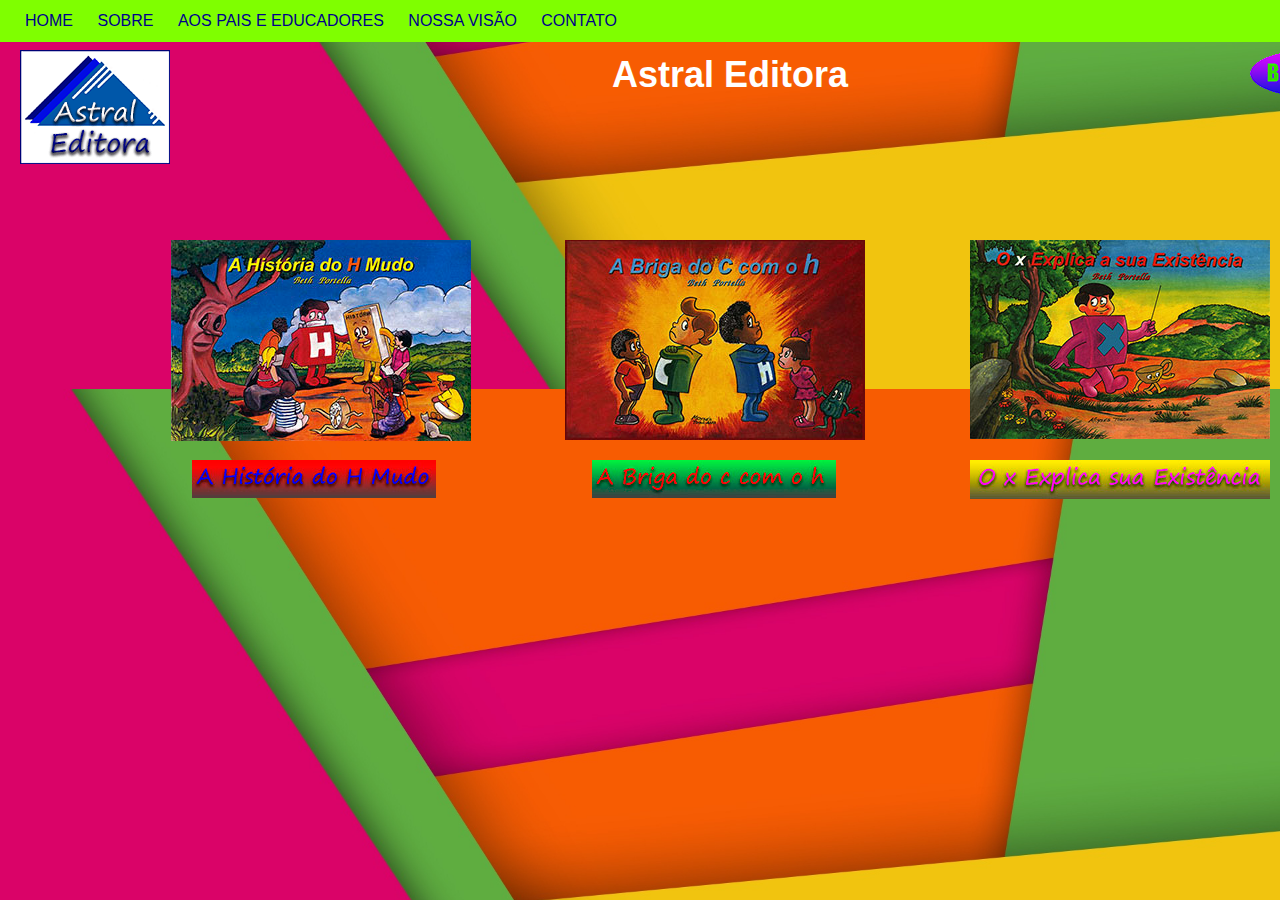
<file: index.html>
<!doctype html>

	<html lang="pt-br">
<head>
	<meta charset="utf-8">
	<meta nome="viewport" content="widht-device-widht, initial.scale-1.0">
	
   <link href="css/estilo_index.css" rel="stylesheet" type="text/css">
	
  <title>Astral Editora</title>
	
</head>

	<body>
	<div id="menu">
		
			<ul>
				<li><a href="index.html">HOME</a></li>
				<li><a href="sobre.html">SOBRE</a></li>
				<li><a href="aos_pais.html">AOS PAIS E EDUCADORES</a></li>
				<li><a href="nossa_visao.html">NOSSA VISÃO</a></li>
				<li><a href="formulario.html" target="_blank">CONTATO</a></li>
			
			
			</ul>
		
		</div>
		
		
		
	    <div id="logos">
		
			<img src="img/logo_astral_azul_peq.gif" alt="logos">
			
		</div>
		
				
		
		<div id="hmudo">
		
			<img src="img/H.jpg" alt="hmudo">
		
		</div>
		
		<div id="ch">
		
		    <img src="img/ch.jpg" alt="ch">
		
		
		</div>
		
		<div id="x">
		
		<img src="img/X.jpg" alt="x">
		
		
		</div>
		
		
<h1>Astral Editora</h1>
		
		<a href="h_mudo.html" target="_self">
		    <img src="img/botao_hmudo.jpg" alt="A História do H Mudo" id="imgbotaoh"></a>
		
		<a href="briga_ch.html" target="_self">
		    <img src="img/botao_briga_ch.jpg" alt="A Briga do c com o h" id="imgbotaoch"></a>
		
		<a href="o_x_explica.html" target="_self"><img src="img/botao_xexplica.jpg" alt="O x Explica sua Existência" id="imgbotaox"></a>
		
		<a href="https://astraleditora.blogspot.com/2021/07/inicio-e-sempre-dificil-o-caminho-e.html" target="_blank">
			<img src="img/blog.gif" alt="Blog" id="imgbotaoblog"></a>
		
    </body>
	
</html>
</file>
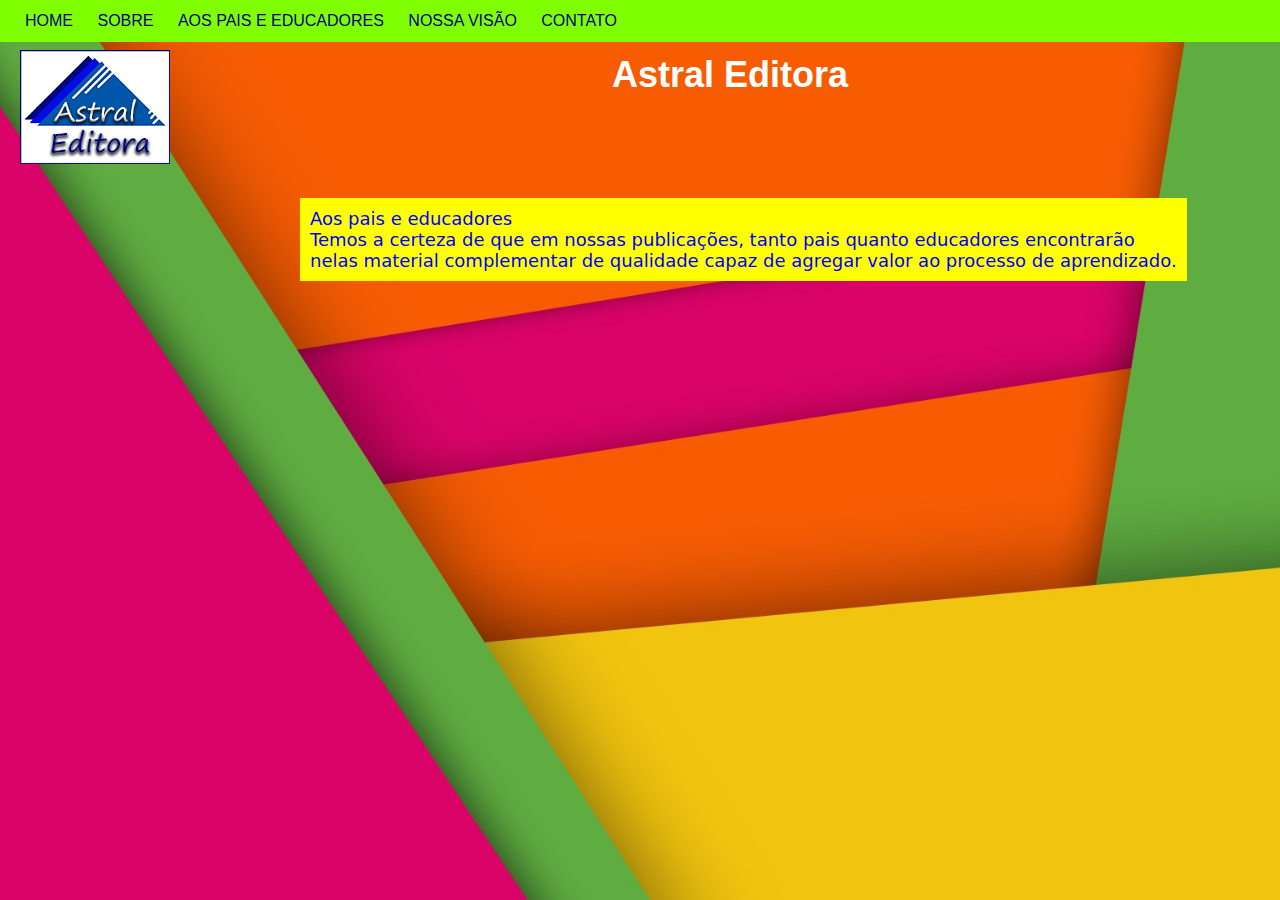
<file: aos_pais.html>
<doctype html>

	<html lang="pt-br">
<head>
	<meta charset="utf-8">
	<meta nome="viewport" content="widht-device-widht, initial.scale-1.0">
	
   <link href="css/estilo_index.css" rel="stylesheet" type="text/css">
	
  <title>Astral Editora</title>
	
</head>

	<body>
	<div id="menu">
		
			<ul>
				<li><a href="index.html">HOME</a></li>
				<li><a href="sobre.html">SOBRE</a></li>
				<li><a href="aos_pais.html">AOS PAIS E EDUCADORES</a></li>
				<li><a href="nossa_visao.html">NOSSA VISÃO</a></li>
				<li><a href="formulario.html" target="_blank">CONTATO</a></li>
			
			
			</ul>
		
		</div>
		
		
		
	    <div id="logos">
		
			<img src="img/logo_astral_azul_peq.gif" alt="logos">
			
		</div>
		

	<p>Aos pais e educadores<br>Temos a certeza de que em nossas publicações, tanto pais quanto educadores encontrarão<br> nelas material complementar de qualidade capaz de agregar valor ao processo de aprendizado.</p>
	
	
<h1>Astral Editora</h1>
	
	<style type="text/css" title="mystyles" media="all">
		p {
			
			position: absolute;
			top: 180px;
			left:300px;
			font-size: 18px;
			font-family: "Lucida Grande", "Lucida Sans Unicode", "Lucida Sans", "DejaVu Sans", Verdana, "sans-serif";			color:blue;
			background-color: yellow;
			padding: 10px;
		}
		
		
		
	</style>	
	
	
	
		
		
			
</body>
</html>
</file>
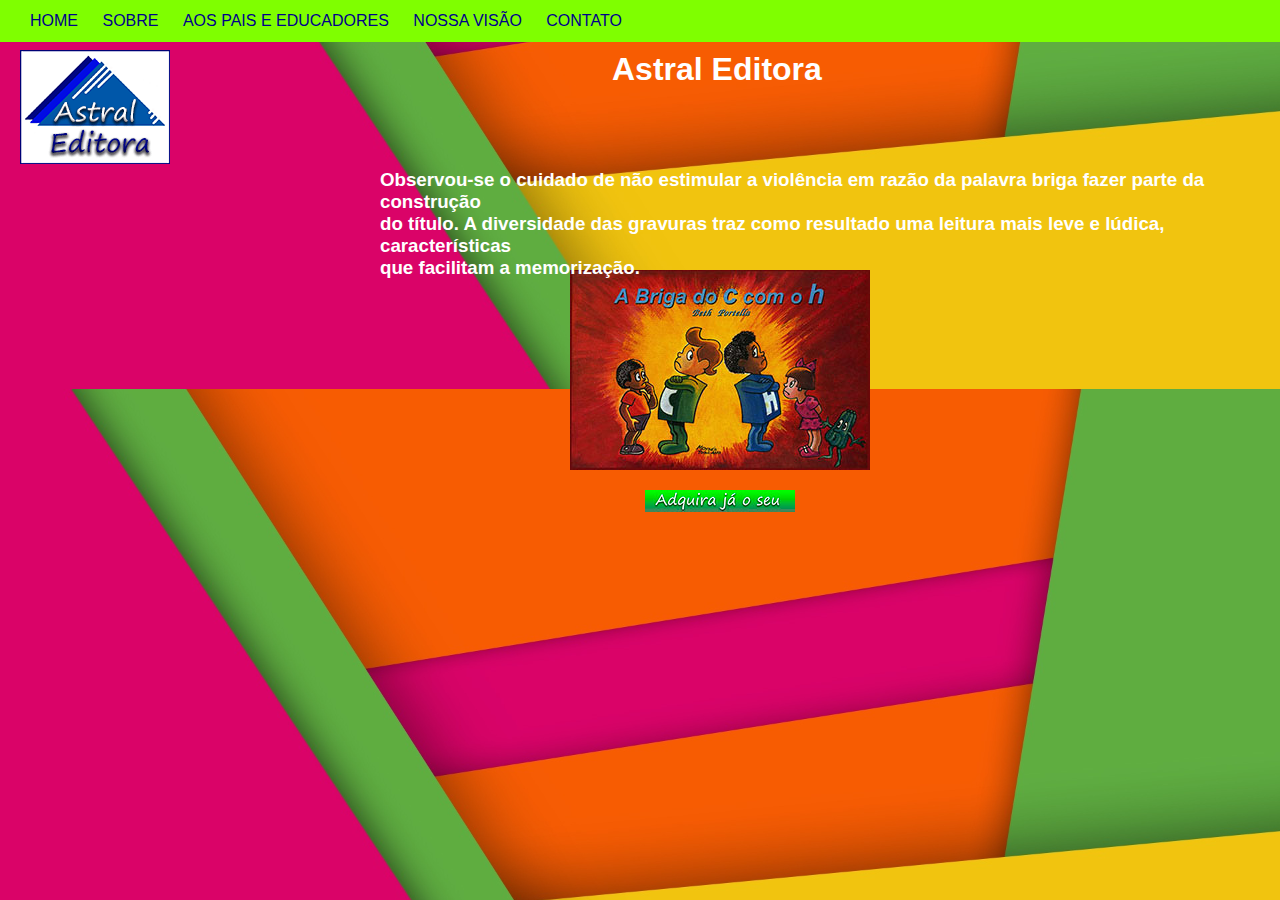
<file: briga_ch.html>
<!doctype html>

	<html lang="pt-br">
<head>
	<meta charset="utf-8">
	<meta nome="viewport" content="widht-device-widht, initial.scale-1.0">
	
   <link href="css/estilo_livro_CH.css" rel="stylesheet" type="text/css">
	
  <title>A Briga do c com o h</title>
	
</head>

	<body>
	<div id="menu">
		
			<ul>
				<li><a href="index.html">HOME</a></li>
				<li><a href="sobre.html">SOBRE</a></li>
				<li><a href="aos_pais.html">AOS PAIS E EDUCADORES</a></li>
				<li><a href="nossa_visao.html">NOSSA VISÃO</a></li>
				<li><a href="formulario.html" target="_blank">CONTATO</a></li>
			
			
			</ul>
		
		</div>
		
		
		
	    <div id="logos">
		
			<img src="img/logo_astral_azul_peq.gif" alt="logos">
			
		</div>
	
	<img src="img/ch.jpg" alt="ch" id="ch">
	
	
	    
	
<h1>Astral Editora</h1>
	
	<h3>Observou-se o cuidado de não estimular a violência em razão da palavra briga fazer parte da construção<br> do título. A diversidade das gravuras traz como resultado uma leitura mais leve e lúdica, características<br> que facilitam a memorização.
</h3>
	
<a href="https://go.hotmart.com/B56038723F" target="_blank"><img src="img/botao.jpg" alt="botao adquira o seu" id="imgbotao"></a>
</body>
	
</html>
</file>
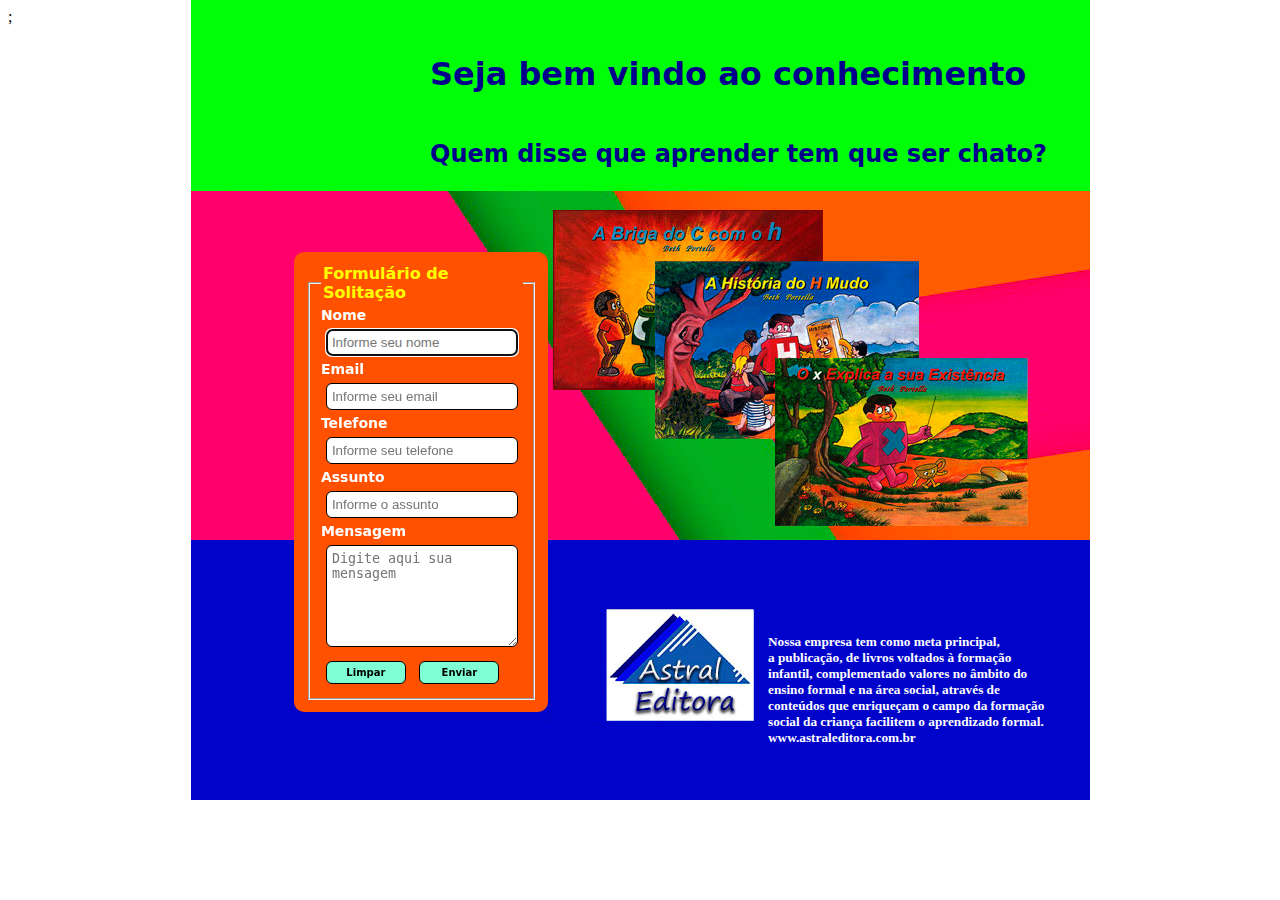
<file: formulario.html>
<!doctype html>


<html lang="pt-br">
<head>
	<meta charset="utf-8">
		
  <title>formulario</title>
	<link rel="stylesheet" href="css/estilo.css">;
	
</head>
	
	<body>	 
		<h1>Seja bem vindo ao conhecimento</h1><br/>
		
		<h2>Quem disse que aprender tem que ser chato?</h2><br/>
		
		<h5>Nossa empresa tem como meta principal,<br> 
		a publicação, de livros voltados à formação<br>
		infantil, complementado valores no âmbito do<br>
		ensino formal e na área social, através de<br>
		conteúdos que enriqueçam o campo da formação<br>
		social da criança facilitem o aprendizado formal.<br>
		www.astraleditora.com.br</h5>
	
		
	<form action="envio.php" method="post">
	
		<fieldset>
			<legend id="leg"><strong>Formulário de Solitação</strong></legend>
		
	
	    <label for="nome">Nome</label>
	      <input type="text" name="nome" id="nome" placeholder="Informe seu nome" required autofocus autocomplete="off"><br/>
			
		<label for="email">Email</label>
	      <input type="email" name="email" id="email" placeholder="Informe seu email" required autocomplete="off"><br>
			
		<label for="telefone">Telefone</label>
	      <input type="tel" name="telefone" id="telefone" placeholder="Informe seu telefone" autocomplete="off"><br/>
			
		<label for="assunto">Assunto</label>
	      <input type="text" name="assunto" id="assunto" placeholder="Informe o assunto" required autocomplete="off"><br/>
			
		<label for="mensagem">Mensagem</label><br>
	      <textarea name="msg" id="mensagem" placeholder="Digite aqui sua mensagem" required></textarea> 
		
		<br>
	
	    <input type="reset" value="Limpar" id="limpar">
		
		<input type="submit" value="Enviar" id="enviar">
		
	  </fieldset>
		
	</form>
</body>
</html>
</file>
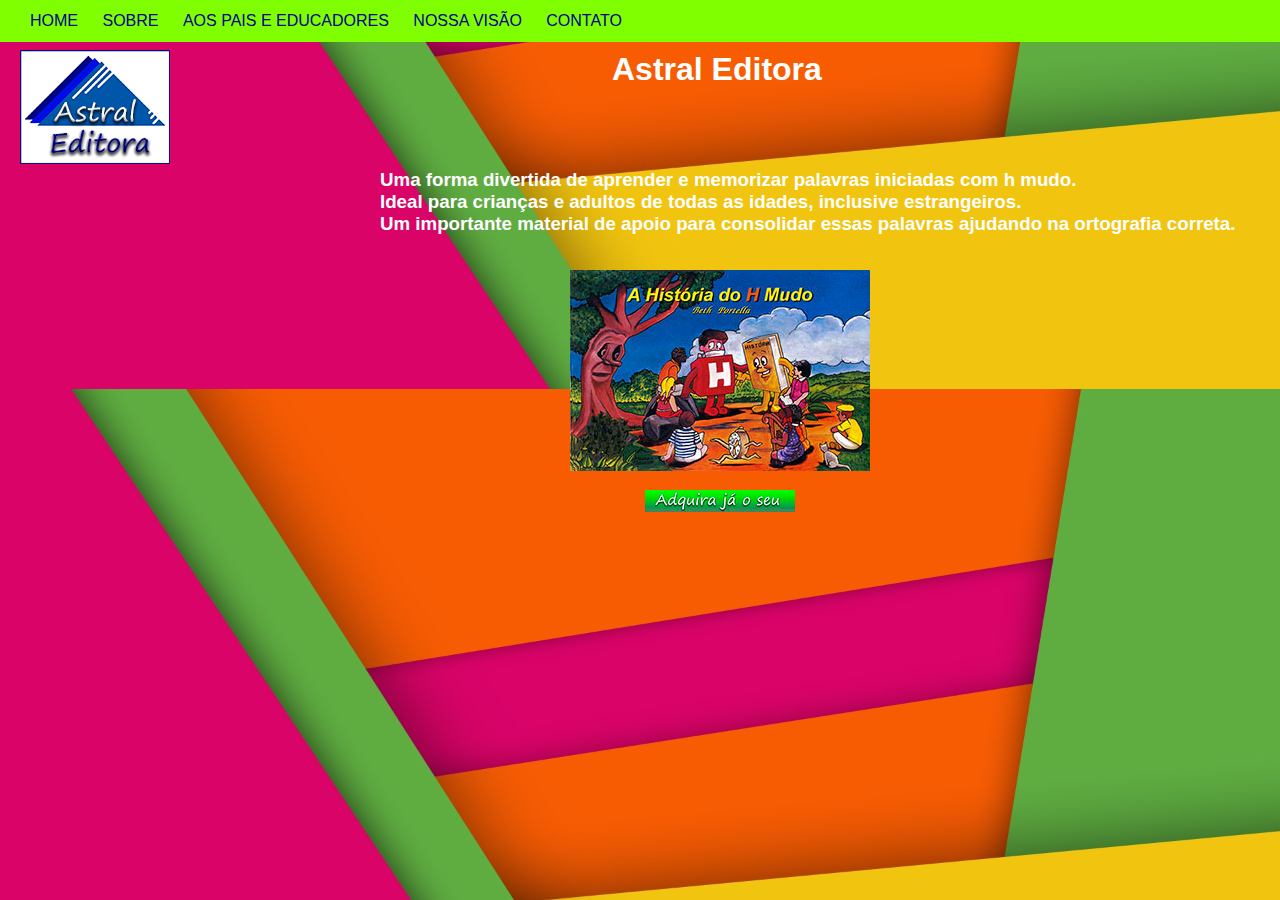
<file: h_mudo.html>
<!doctype html>

	<html lang="pt-br">
<head>
	<meta charset="utf-8">
	
   <link href="css/estilo_livro_H.css" rel="stylesheet" type="text/css">
   <meta nome="viewport" content="widht-device-widht, initial.scale-1.0">
	
  <title>H_Mudo</title>
	
</head>

	<body>
	<div id="menu">
		
			<ul>
				<li><a href="index.html">HOME</a></li>
				<li><a href="sobre.html">SOBRE</a></li>
				<li><a href="aos_pais.html">AOS PAIS E EDUCADORES</a></li>
				<li><a href="nossa_visao.html">NOSSA VISÃO</a></li>
				<li><a href="formulario.html" target="_blank">CONTATO</a></li>
			
			
			</ul>
		
		</div>
		
		
		
	    <div id="logos">
		
			<img src="img/logo_astral_azul_peq.gif" alt="logo">
			
		</div>
	
	<div id="img_hmudo">
		
		<img src="img/H.jpg" alt="h_mudo">
		
		</div>
	

<h1>Astral Editora</h1>
	
	<h3>Uma forma divertida de aprender e memorizar palavras iniciadas com h mudo.<br> Ideal para crianças e adultos de todas as idades, inclusive estrangeiros.<br> Um importante material de apoio para consolidar essas palavras ajudando na ortografia correta.
</h3>
	
<a href="https://go.hotmart.com/X55361625E" target="_blank"><img src="img/botao.jpg" alt="botao adquira o seu" id="imgbotao2"></a>
</body>
	
</html>
</file>
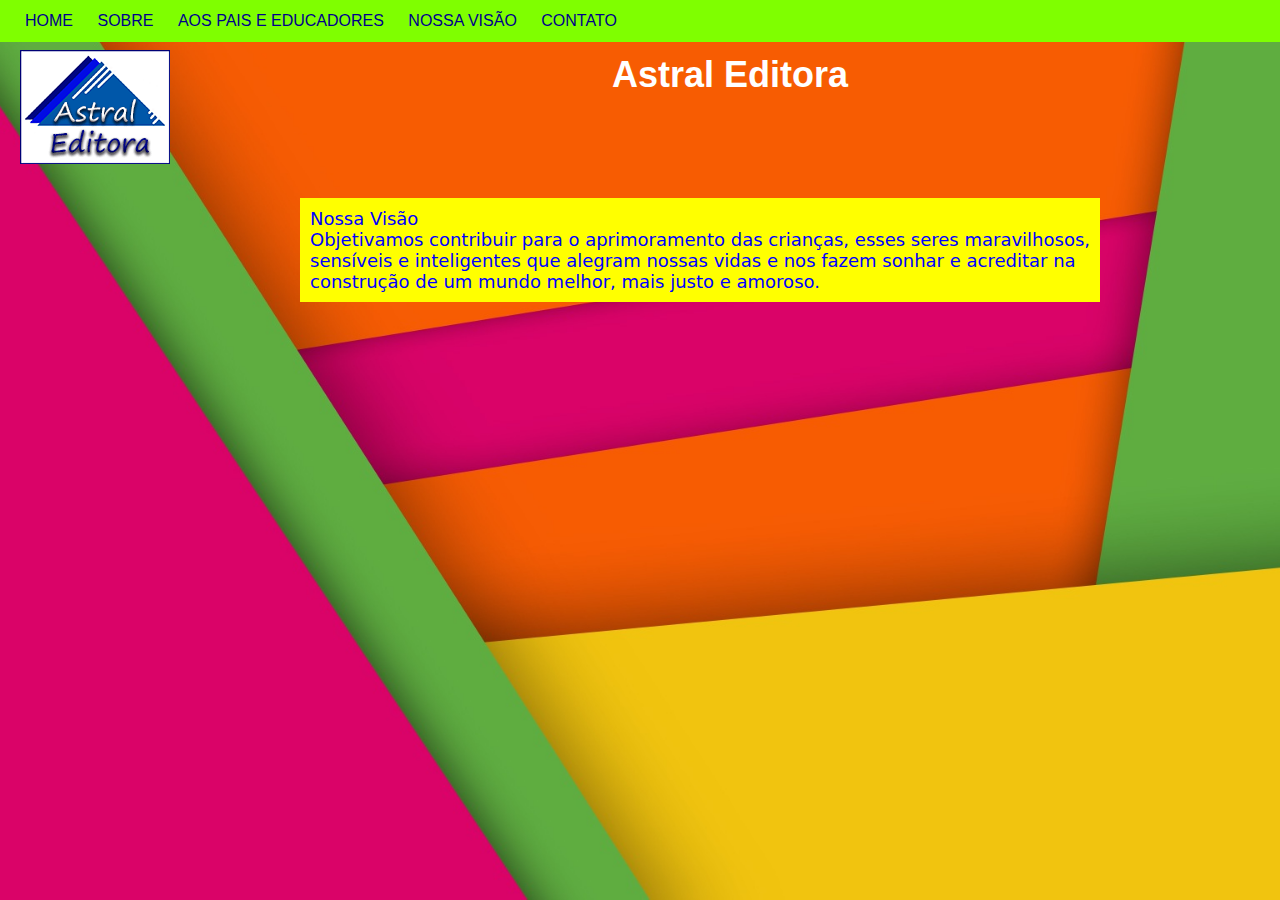
<file: nossa_visao.html>
<doctype html>

	<html lang="pt-br">
<head>
	<meta charset="utf-8">
	<meta nome="viewport" content="widht-device-widht, initial.scale-1.0">
	
   <link href="css/estilo_index.css" rel="stylesheet" type="text/css">
	
  <title>Astral Editora</title>
	
</head>

	<body>
	<div id="menu">
		
			<ul>
				<li><a href="index.html">HOME</a></li>
				<li><a href="sobre.html">SOBRE</a></li>
				<li><a href="aos_pais.html">AOS PAIS E EDUCADORES</a></li>
				<li><a href="nossa_visao.html">NOSSA VISÃO</a></li>
				<li><a href="formulario.html" target="_blank">CONTATO</a></li>
			
			
			</ul>
		
		</div>
		
		
		
	    <div id="logos">
		
			<img src="img/logo_astral_azul_peq.gif" alt="logos">
			
		</div>
		
	<p>Nossa Visão<br>Objetivamos contribuir para o aprimoramento das crianças, esses seres maravilhosos,<br> sensíveis e inteligentes que alegram nossas vidas e nos fazem sonhar e acreditar na<br> construção de um mundo melhor, mais justo e amoroso.</p>
	
	
<h1>Astral Editora</h1>
	
	<style type="text/css" title="mystyles" media="all">
		p {
			
			position: absolute;
			top: 180px;
			left:300px;
			font-size: 18px;
			font-family: "Lucida Grande", "Lucida Sans Unicode", "Lucida Sans", "DejaVu Sans", Verdana, "sans-serif";			color:blue;
			background-color: yellow;
			padding: 10px;
		}

		
	</style>	
	

			
		</body>
</html>
</file>
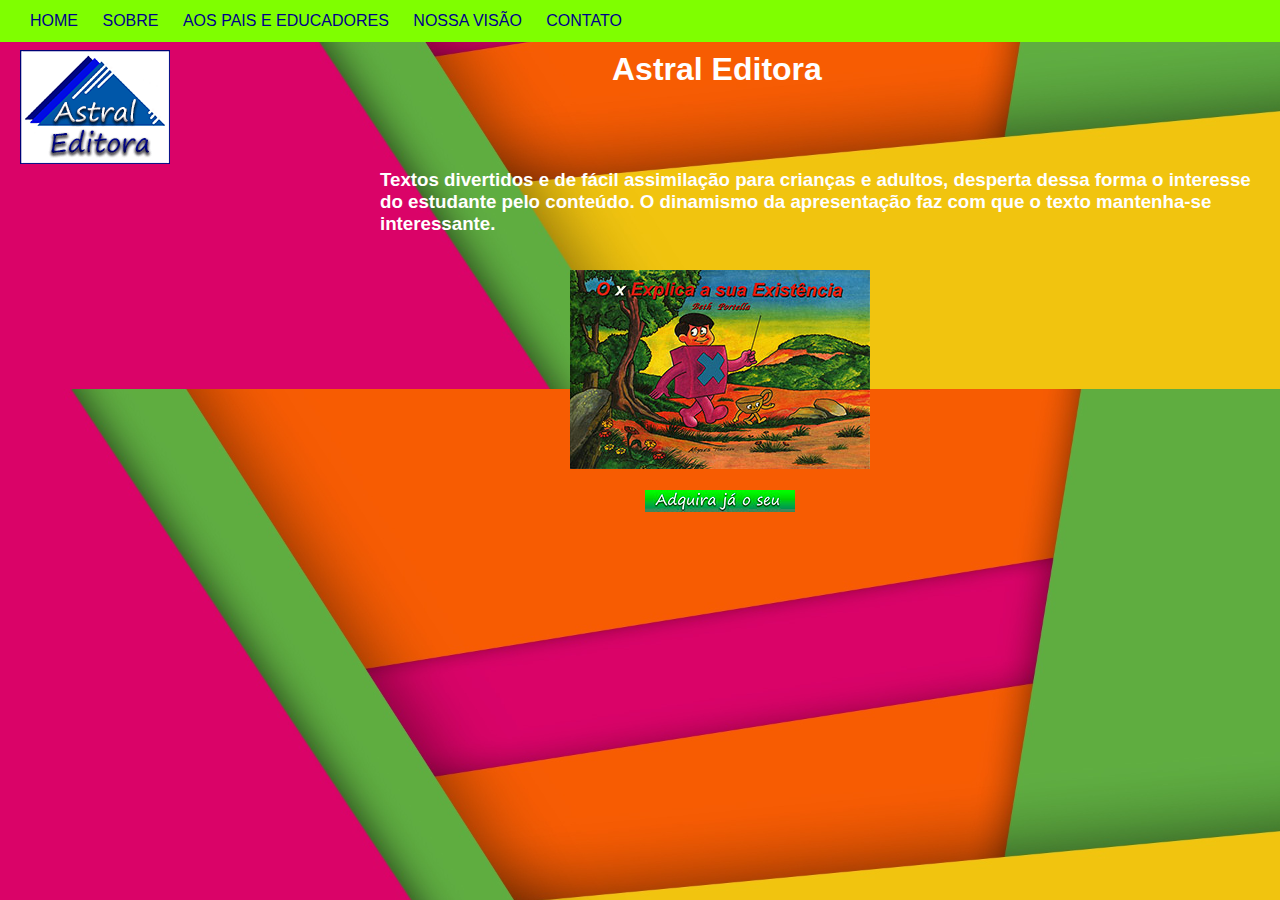
<file: o_x_explica.html>
<!doctype html>

	<html lang="pt-br">
<head>
	<meta charset="utf-8">
	
   <link href="css/estilo_livro_X.css" rel="stylesheet" type="text/css">
   <meta nome="viewport" content="widht-device-widht, initial.scale-1.0">
	
	<title>O x Explica sua Existência</title>
	
</head>

	<body>
	<div id="menu">
		
			<ul>
				<li><a href="index.html">HOME</a></li>
				<li><a href="sobre.html">SOBRE</a></li>
				<li><a href="aos_pais.html">AOS PAIS E EDUCADORES</a></li>
				<li><a href="nossa_visao.html">NOSSA VISÃO</a></li>
				<li><a href="formulario.html" target="_blank">CONTATO</a></li>
			
			
			</ul>
		
		</div>
		
		
		
	    <div id="logos">
		
			<img src="img/logo_astral_azul_peq.gif" alt="logos">
			
		</div>
		
		<div id="img_x">
			
			<img src="img/X.jpg" alt="img_x">
		
		
		
		</div>
	
	
	<h1>Astral Editora</h1>
	
	<h3>Textos divertidos e de fácil assimilação para crianças e adultos, desperta dessa forma o interesse<br> do estudante pelo conteúdo. O dinamismo da apresentação faz com que o texto mantenha-se<br> interessante.
</h3>
	
<a href="https://go.hotmart.com/U56037528Q" target="_blank"><img src="img/botao.jpg" alt="botao adquira o seu" id="imgbotao3"></a>


		</body>
	
</html>
</file>
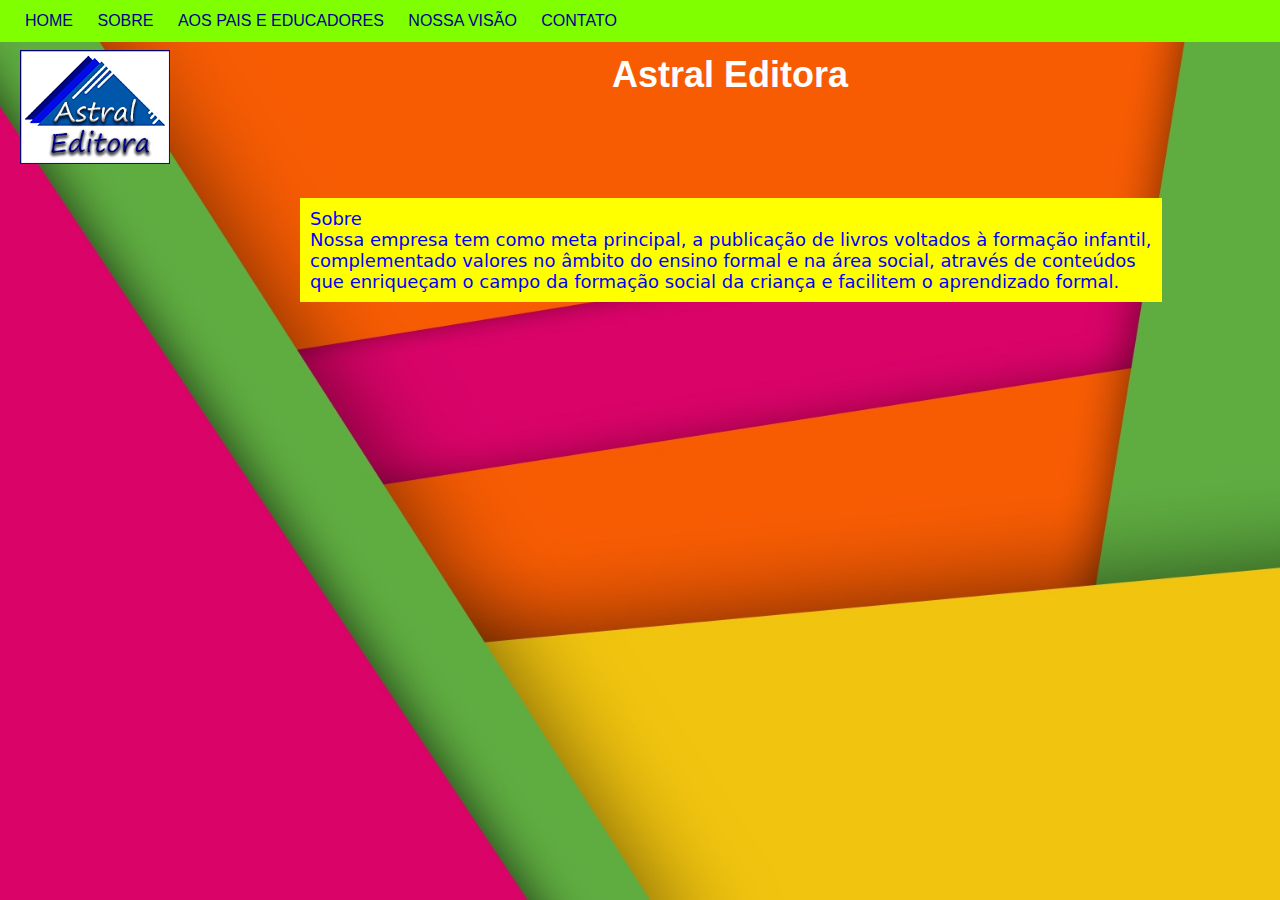
<file: sobre.html>
<doctype html>

	<html lang="pt-br">
<head>
	<meta charset="utf-8">
	
    <link href="css/estilo_index.css" rel="stylesheet" type="text/css">
	
  <title>Astral Editora</title>
	
</head>

	<body>
	<div id="menu">
		
			<ul>
				<li><a href="index.html">HOME</a></li>
				<li><a href="sobre.html">SOBRE</a></li>
				<li><a href="aos_pais.html">AOS PAIS E EDUCADORES</a></li>
				<li><a href="nossa_visao.html">NOSSA VISÃO</a></li>
				<li><a href="formulario.html" target="_blank">CONTATO</a></li>
			
			
			</ul>
		
		</div>
		
		
		
	    <div id="logos">
		
			<img src="img/logo_astral_azul_peq.gif" alt="logos">
			
		</div>
		
		
		<div id="bloog">
		
	
		</div>
		
		<p>Sobre<br>Nossa empresa tem como meta principal, a publicação de livros voltados à formação infantil,<br>
      complementado valores no âmbito do ensino formal e na área social, através de conteúdos<br> que enriqueçam o campo da formação social da criança e facilitem o aprendizado formal.</p>
	
	
<h1>Astral Editora</h1>
	
	<style type="text/css" title="mystyles" media="all">
		p {
			
			position: absolute;
			top: 180px;
			left:300px;
			font-size: 18px;
			font-family: "Lucida Grande", "Lucida Sans Unicode", "Lucida Sans", "DejaVu Sans", Verdana, "sans-serif";			color:blue;
			background-color: yellow;
			padding: 10px;
		}
		
		
		
	</style>	
		
		</body>

	
	
	
		
		
			

</html>
</file>
<file: css/estilo_index.css>
@charset "utf-8";
/* CSS Document */

body {
    
	background-image: url("../background-2389033.jpg");
	background-size: cover;
	background-position: center;
	box-sizing: border-box;
	font-family: sans-serif;
	margin: 0;
	
	
	
	
	
}

#menu ul {
	
	margin-top: auto;
	background-color:chartreuse;
	list-style: none;
	padding: 12px 15px;

	
}

#menu ul li {
	
	display: inline;
	
	
	
}

#menu ul li a {
	padding: 5px 10px;
	display: inline block;
	color:darkblue;
	text-decoration: none;
	
	
	
}

#menu ul li a:hover {
	color:#ff3300;
	
}


#logos img {
	position: absolute;
	top: 50px;
	left: 20px;
}


#x {
	position: absolute;
	top: 240px;
	left: 970px;
}


#ch {
	position: absolute;
	top: 240px;
	left: 565px;
}


#hmudo {
	position: absolute;
	top:240px;
	left: 171px;
}





h5 {
	text-align:center;
	color:white;
}

h1 {
	
	color:white;
	position: absolute;
	top: 30px;
	left: 612px;
	font-size: 36px;
	
}

#imgbotaoh {
	position: absolute;
	top: 460px;
	left: 192px;

}

#imgbotaoch {
	position: absolute;
	top: 460px;
	left: 592px;
}

#imgbotaox {
	position: absolute;
	top: 460px;
	left: 970px;
}

#imgbotaoblog {
	position: absolute;
	top: 50px;
	left: 1250px;
}
</file>
<file: css/estilo_livro_CH.css>
@charset "utf-8";
/* CSS Document */

body {
    
	background-image: url("../background-2389033.jpg");
	background-size: cover;
	background-position: center;
	box-sizing: border-box;
	font-family: sans-serif;
	margin: 0;
}


#menu ul {
	margin-top: auto;
	background-color:chartreuse;
	list-style: none;
	padding: 12px 20px;
	
}

#menu ul li {
	display: inline;
	
}

#menu ul li a {
	padding: 5px 10px;
	display: inline block;
	color:darkblue;
	text-decoration: none;
	
}

#menu ul li a:hover {
	color:#ff3300;
	
}

#logos img {
	position: absolute;
	top: 50px;
	left: 20px;
}


#ch {
	
	
	position: absolute;
	top: 270px;
	left: 570px;
	
}




h5 {
	text-align:center;
	color:white;
}

h1 {
	
	color:white;
	position: absolute;
	top: 30px;
	left: 612px;
	
}

#imgbotao {
	position: absolute;
	top: 490px;
	left: 645px;
}

h3 {
	color:white;
	position:absolute;
	top: 150px;
	left: 380px;
	
}
</file>
<file: css/estilo.css>
@charset "utf-8";
/* CSS Document */

body {
    background-image: url("../img/fundo.jpg");
    background-repeat: no-repeat;
	background-position:top;
}

	
form {

	background-color: rgba(255,81,0,1.00);
	width: 230px;
	margin: auto;
	padding: 12px;
	border-radius: 10px;
	position: absolute;
    top: 28%;
    left: 23%;
	font-size: 14px;
	
	

}

label {
	text-align: center;
	font-family:"Lucida Grande", "Lucida Sans Unicode", "Lucida Sans", "DejaVu Sans", Verdana, "sans-serif";
	color:white;
	font-weight: bold;
}

h1 {
	
	font-family: "Lucida Grande", "Lucida Sans Unicode", "Lucida Sans", "DejaVu Sans", Verdana, "sans-serif";
	color:darkblue;
	font-weight: bold;
	position: absolute;
	top:34px;
	left: 430px;
}

h2 {
	
	font-family: "Lucida Grande", "Lucida Sans Unicode", "Lucida Sans", "DejaVu Sans", Verdana, "sans-serif";
	color:darkblue;
	font-weight: bold;
	position: absolute;
	top: 120px;
	left: 430px;
}

h4 {
	font-family:"Lucida Grande", "Lucida Sans Unicode", "Lucida Sans", "DejaVu Sans", Verdana, "sans-serif";
	text-align: center;
	color:blue;
	font-weight: bold;

}

h5 {
	color:white;
	position: absolute;
	top: 68%;
    left: 60%;
	
}

input, textarea {
	width: 180px;
	padding: 5px;
	margin: 5px;
	border: 1px solid;
	border-radius: 6px;
}

textarea {
	height: 90px;
}

#enviar, #limpar {
	background-color: aquamarine;
	border: 1px solid medium;
	color: black;
	font-size: 10px;
	font-family: "Lucida Grande", "Lucida Sans Unicode", "Lucida Sans", "DejaVu Sans", Verdana, "sans-serif";
	font-weight: bold;
	width: 80px;
}

#leg {
	
	color:yellow;
	font-family: "Lucida Grande", "Lucida Sans Unicode", "Lucida Sans", "DejaVu Sans", Verdana, "sans-serif";
	font-size: 16px;
}
</file>
<file: css/estilo_livro_H.css>
@charset "utf-8";
/* CSS Document */

body {
    
	background-image: url("../background-2389033.jpg");
	background-size: cover;
	background-position: center;
	box-sizing: border-box;
	font-family: sans-serif;
	margin: 0;
}

#menu ul {
	margin-top: auto;
	background-color:chartreuse;
	list-style: none;
	padding: 12px 20px;
	
}

#menu ul li {
	display: inline;
	
}

#menu ul li a {
	padding: 5px 10px;
	display: inline block;
	color:darkblue;
	text-decoration: none;
	
}

#menu ul li a:hover {
	color:#ff3300;
	
}


h5 {
	text-align:center;
	color:white;
}

h1 {
	
	color:white;
	position: absolute;
	top: 30px;
	left: 612px;
	
}

h3 {
	color:white;
	position:absolute;
	top: 150px;
	left: 380px;
}
#imgbotao2 {
	position: absolute;
	top: 490px;
	left: 645px;
}

#img_hmudo {
	position: absolute;
	top: 270px;
	left: 570px;
}

#logos img {
	position: absolute;
	top: 50px;
	left: 20px;
}
</file>
<file: css/estilo_livro_X.css>
@charset "utf-8";
/* CSS Document */

body {
    
	background-image: url("../background-2389033.jpg");
	background-size: cover;
	background-position: center;
	box-sizing: border-box;
	font-family: sans-serif;
	margin: 0;
}



#menu ul {
	margin-top: auto;
	background-color:chartreuse;
	list-style: none;
	padding: 12px 20px;
	
}

#menu ul li {
	display: inline;
	
}

#menu ul li a {
	padding: 5px 10px;
	display: inline block;
	color:darkblue;
	text-decoration: none;
	
}

#menu ul li a:hover {
	color:#ff3300;
	
}

h5 {
	text-align:center;
	color:white;
}

h1 {
	
	color:white;
	position: absolute;
	top: 30px;
	left: 612px;
	
}

h3 {
	color:white;
	position:absolute;
	top: 150px;
	left: 380px;
}

#imgbotao3 {
	position: absolute;
	top: 490px;
	left: 645px;
	
}

	

#logos img {
	position: absolute;
	top: 50px;
	left: 20px;
}

#img_x {
	position: absolute;
	top: 270px;
	left: 570px;
	
	
}
</file>
